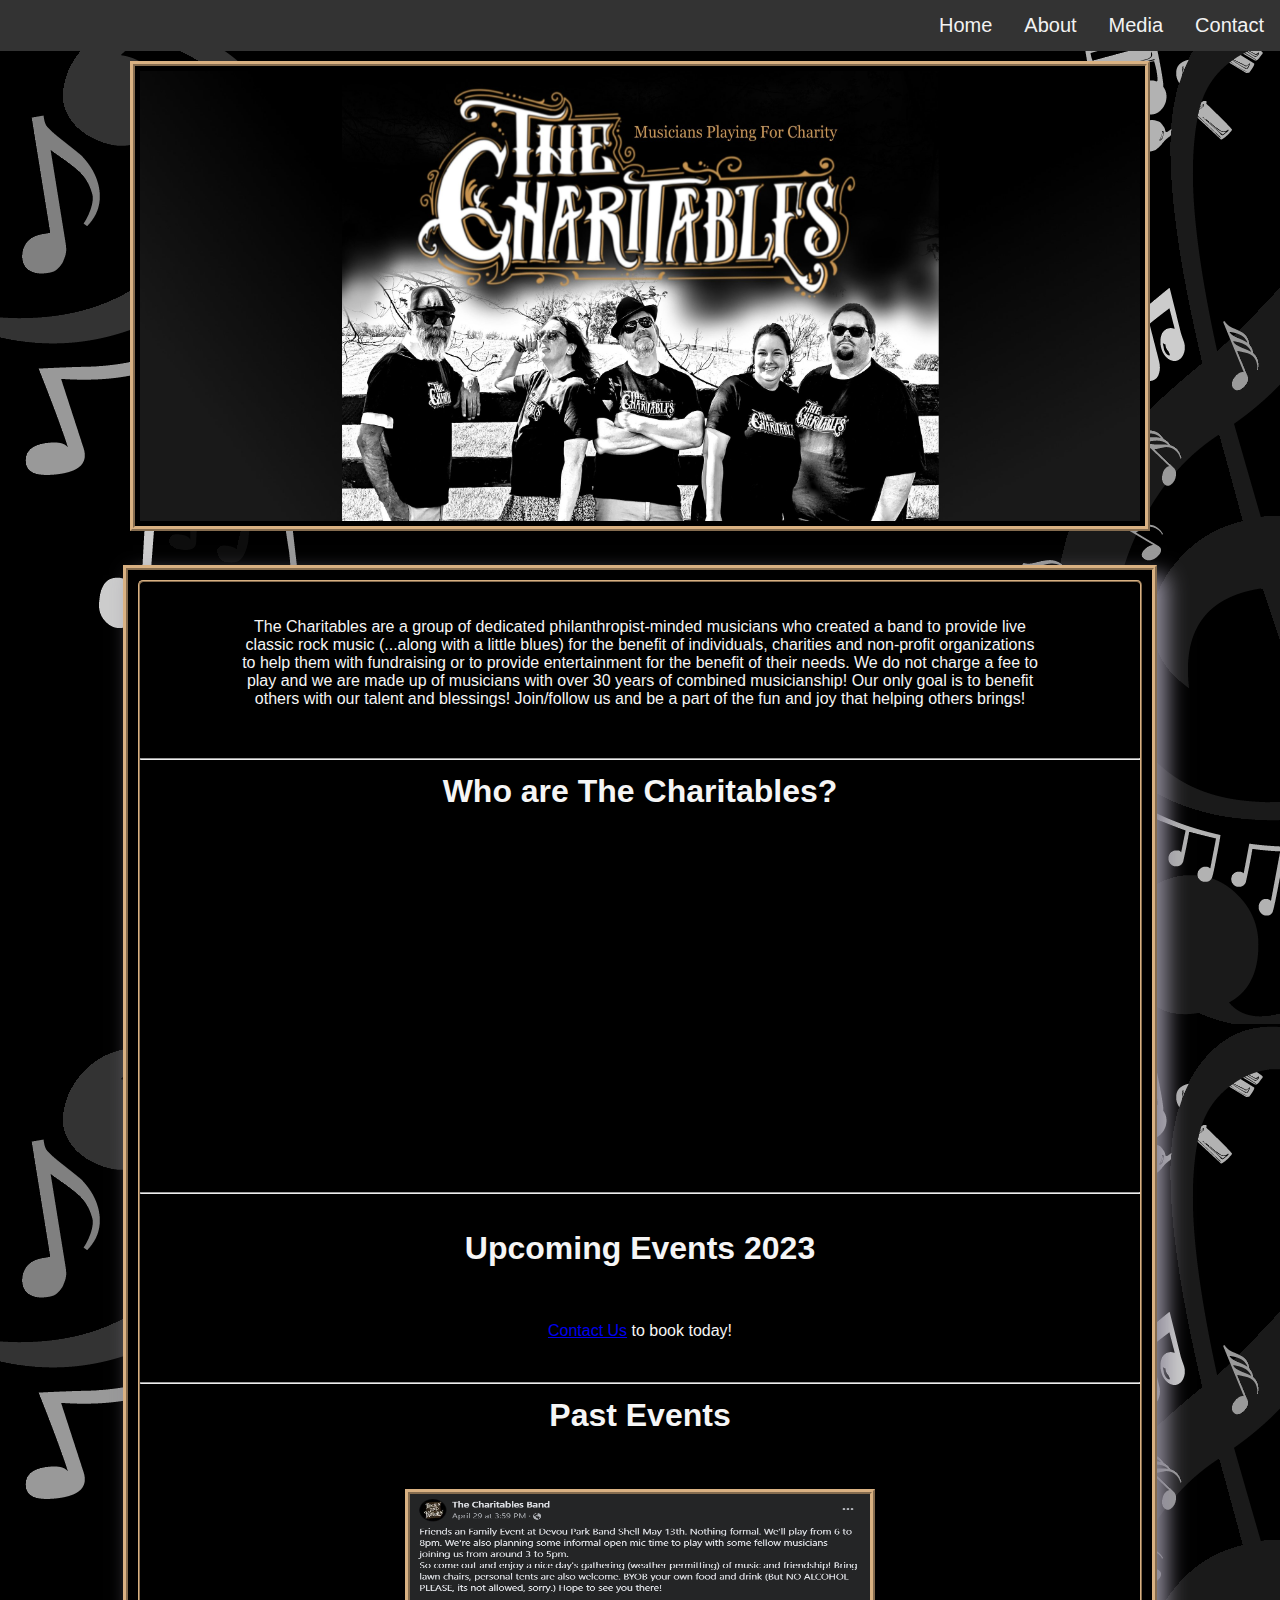
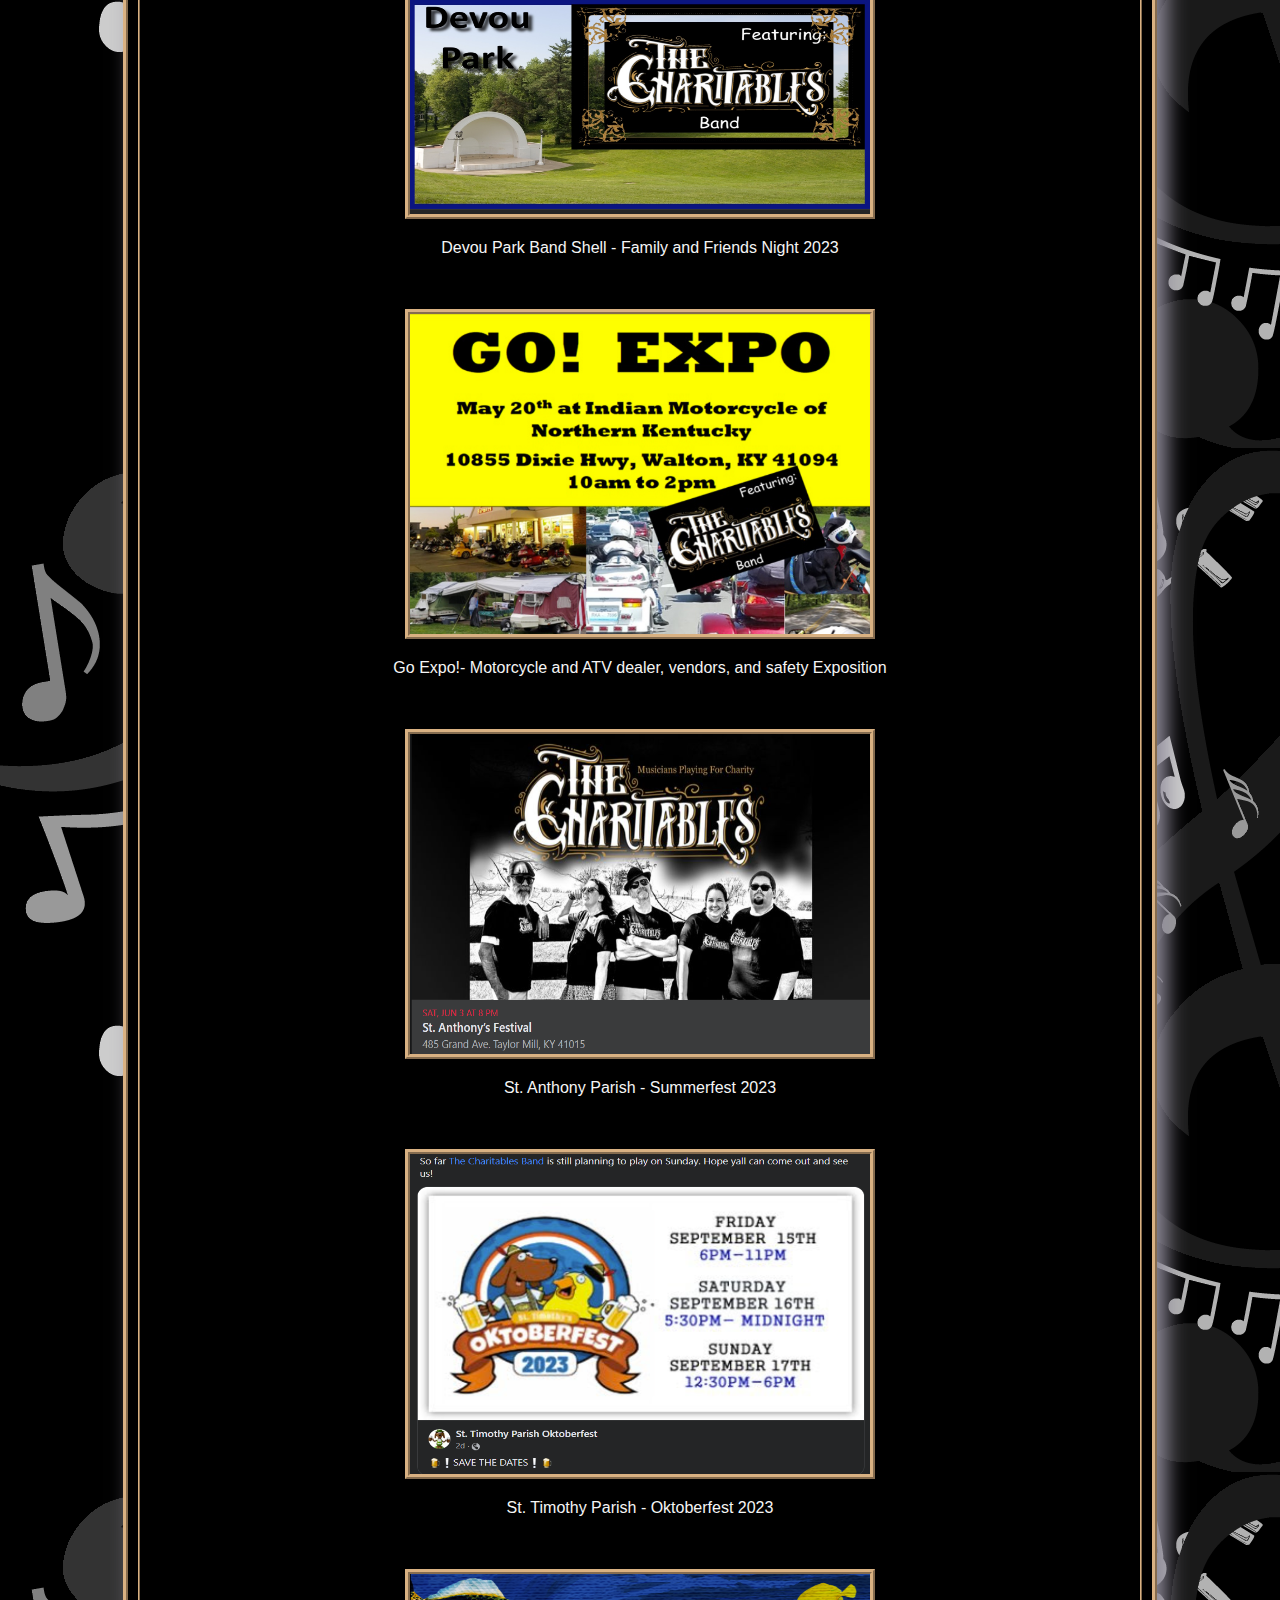
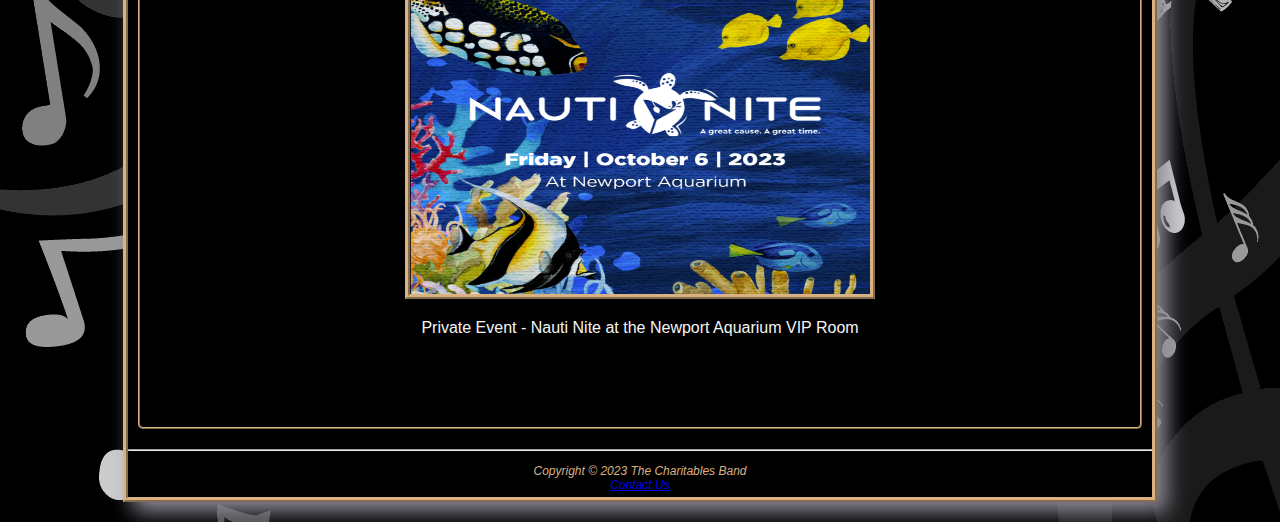
<file: index.html>
<!DOCTYPE html>
<html lang="en">
<head>
	<link rel="stylesheet" type="text/css" href="color.css">
	<title>The Charitables Band</title>
	<meta charset="utf-8f">
</head>
	
<body>

	<div id= "nav"> 
		<ul>
			<li><a href="contact.html">Contact</a></li>
			<li><a href="media.html">Media</a></li>
			<li><a href="about.html">About</a></li>
			<li><a href="index.html">Home</a></li>
		</ul>
	</div>

			<div> <a href="index.html"><img class="pictureborder" src="picts\main\CharitablesMain.jpg" height="450" width="1000" alt=" The Charitables Band"></a> 
			</div>




	<div id="wrapper">
	<div class="content">

		<div class="bio">
			<p>The Charitables are a group of dedicated philanthropist-minded musicians who created a band to provide live classic rock music (...along with a little blues) for the benefit of individuals, charities and non-profit organizations to help them with fundraising or to provide entertainment for the benefit of their needs.  We do not charge a fee to play and we are made up of musicians with over 30 years of combined musicianship!  Our only goal is to benefit others with our talent and blessings!  Join/follow us and be a part of the fun and joy that helping others brings!</p>
		</div>
		<hr>
		
		<h1 class="bio">Who are The Charitables?</h1>
		<iframe width="560" height="315" src="https://www.youtube.com/embed/QJdSrq_Bh7k" title="YouTube video player" frameborder="0" allow="accelerometer; autoplay; clipboard-write; encrypted-media; gyroscope; picture-in-picture; web-share" allowfullscreen></iframe>

		<hr>

		<br>
		<div>

			<h1 class="bio">Upcoming Events 2023</h1>

			<div>	
			<p><a href="contact.html">Contact Us</a> to book today!</p>
			</div>

			<br>
			<hr>


			<h1 class="bio">Past Events</h1>
		
			<div>	
			<img id="borderBio" src="picts/events/devouMay2023.PNG" height="320px" width="460px" alt="Come join us at Devou Park Band Shell!">
			<p>Devou Park Band Shell - Family and Friends Night 2023</p>
			</div>
		<br>
		<br>

			<div>	
			<img id="borderBio" src="picts/events/goExpo2023.PNG" height="320px" width="460px" alt="Come join us at the Go Expo">
			<p>Go Expo!- Motorcycle and ATV dealer, vendors, and safety Exposition</p>
			</div>
		<br>
		<br>
		
			<div>
			<img id="borderBio" src="picts/events/stAnthonys.PNG" height="320px" width="460px" alt="Come join us at St Anthonys Summer Fest!">
			</div>
			<p>St. Anthony Parish - Summerfest 2023</p>
		<br>
		<br>

			<div>	
				<img id="borderBio" src="picts/events/stTims2023.PNG" height="320px" width="460px" alt="Come join us at St Tims Festival Sunday!">
				<p>St. Timothy Parish - Oktoberfest 2023</p>
			</div>
		
		<br>
		<br>

			<div>
				<img id="borderBio" src="picts/events/nautinite.PNG" height="320px" width="460px" alt="Private Event - Nauti Night at the Newport Aquarium VIP Room">
				<p>Private Event - Nauti Nite at the Newport Aquarium VIP Room</p>
			</div>
		<br>
		<br>


		<br>
		</div>

	</div>			
	
	
	<hr>
	<div id= "footer">Copyright &copy; 2023 The Charitables Band <br>
	<a href="mailto:thecharitablesband@gmail.com">Contact Us</a>
	</div>
</div>

</body>
</html>
</file>
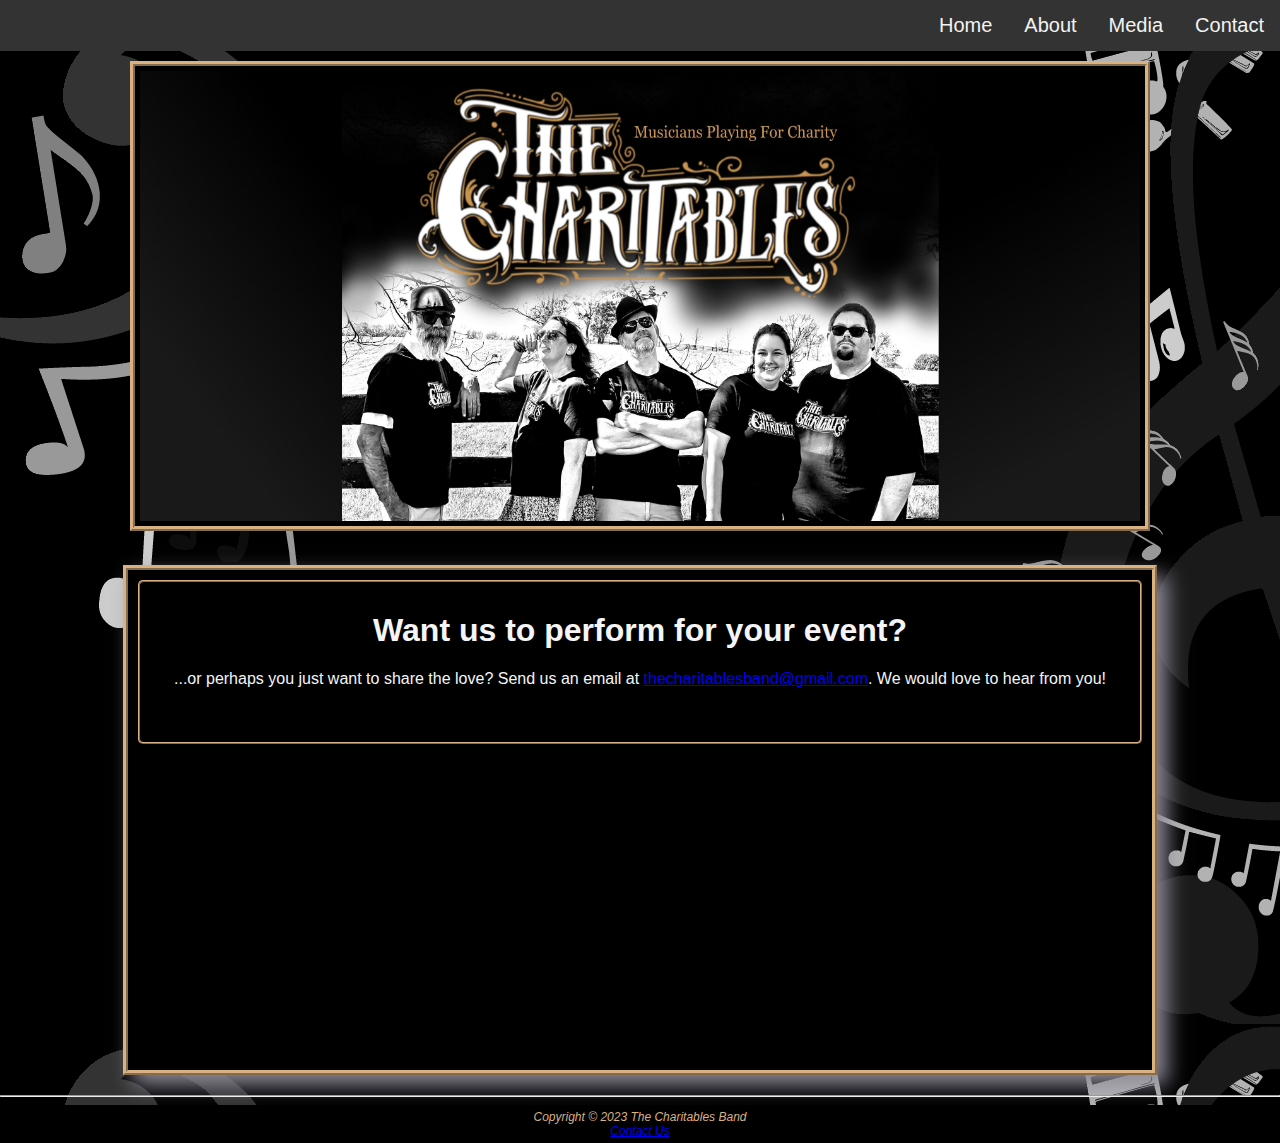
<file: contact.html>
<!DOCTYPE html>
<html lang="en">
<head>
	<link rel="stylesheet" type="text/css" href="color.css">
	<title>The Charitables Band</title>
	<meta charset="utf-8f">
</head>
	
<body>	
	<div id= "nav"> 
		<ul>
			<li><a href="contact.html">Contact</a></li>
			<li><a href="media.html">Media</a></li>
			<li><a href="about.html">About</a></li>
			<li><a href="index.html">Home</a></li>
		</ul>
	</div>

			<div> <a href="index.html"><img class="pictureborder" src="picts\main\CharitablesMain.jpg" height="450" width="1000" alt=" The Charitables Band"></a> 
			</div>

			
	<div id="wrapper">			

		<div class="content">
			<h1>Want us to perform for your event?</h1>
			<p>...or perhaps you just want to share the love?  Send us an email at <a href="mailto:thecharitablesband@gmail.com">thecharitablesband@gmail.com</a>.  We would love to hear from you!</p>
			<br>
		</div>
	</div>
	
	<hr>
	<div id= "footer">Copyright &copy; 2023 The Charitables Band <br>
	<a href="mailto:thecharitablesband@gmail.com">Contact Us</a>
	</div>

</body>
</html>
</file>
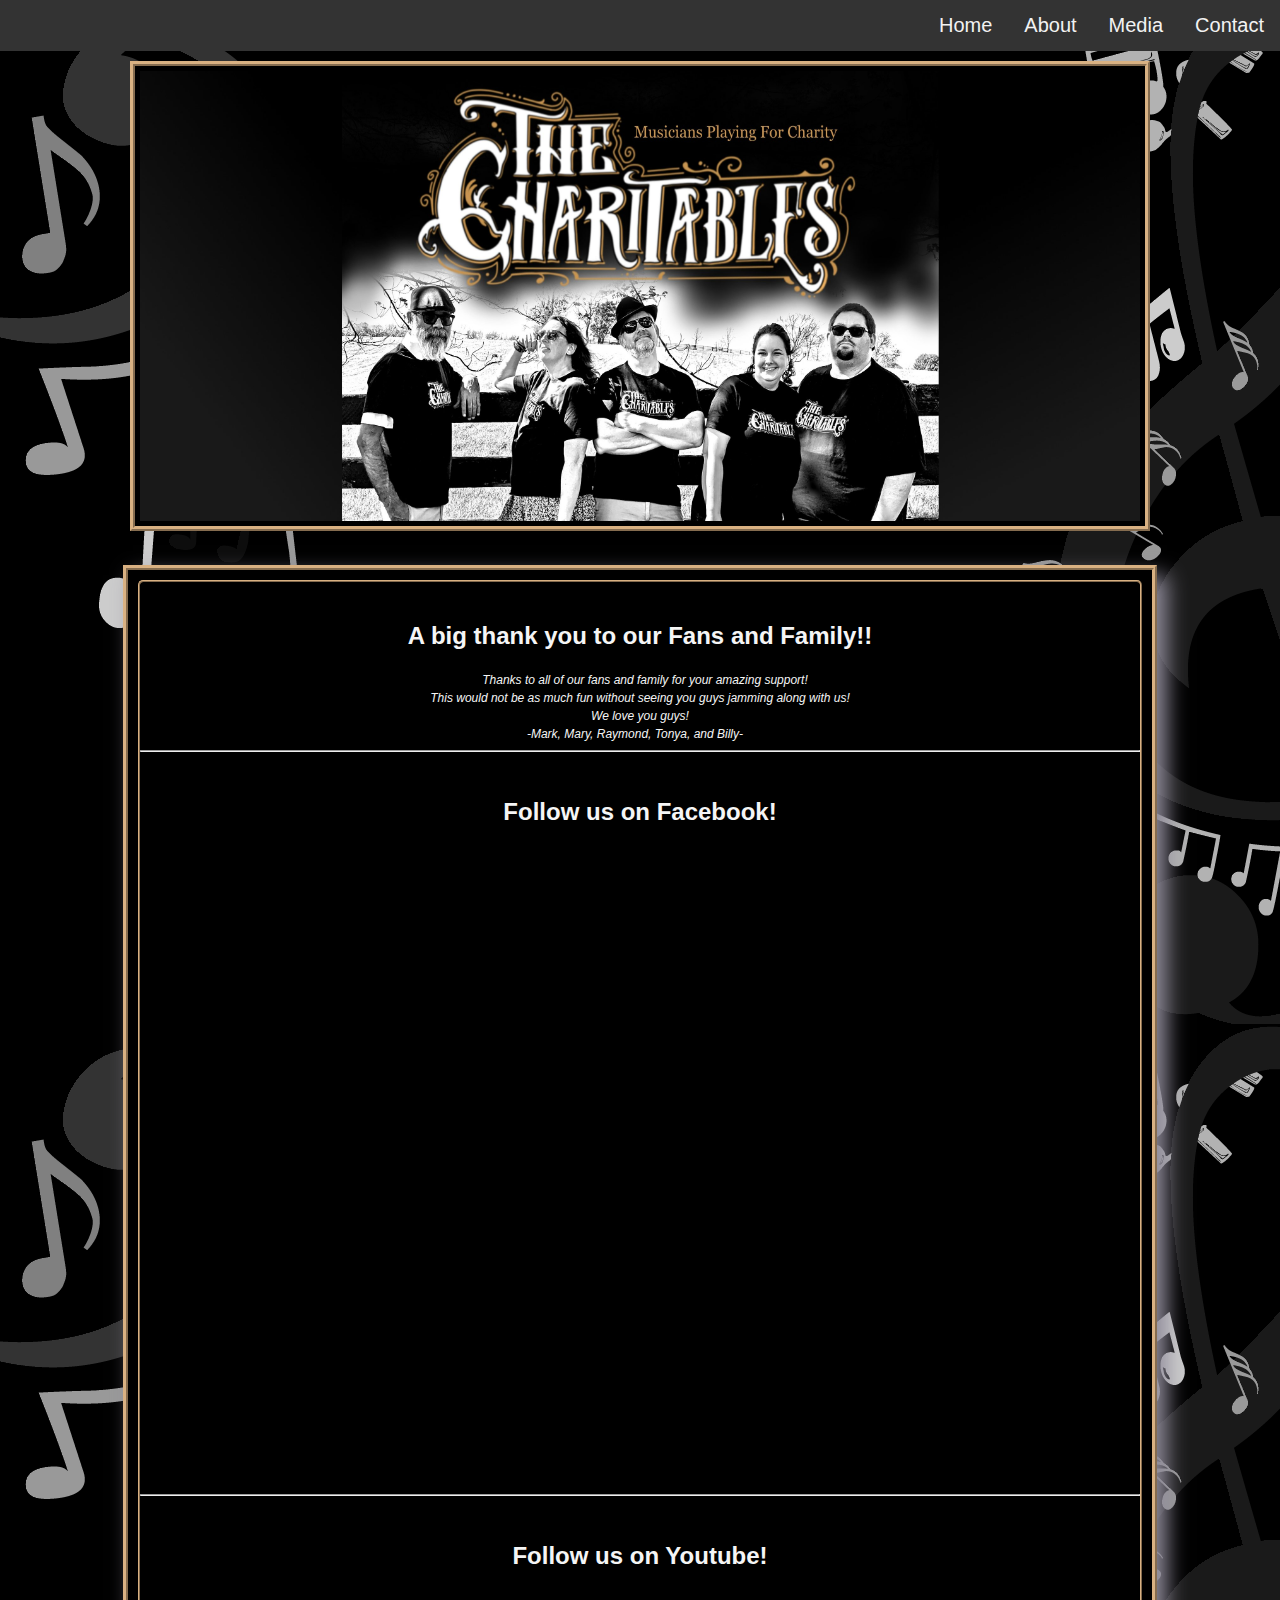
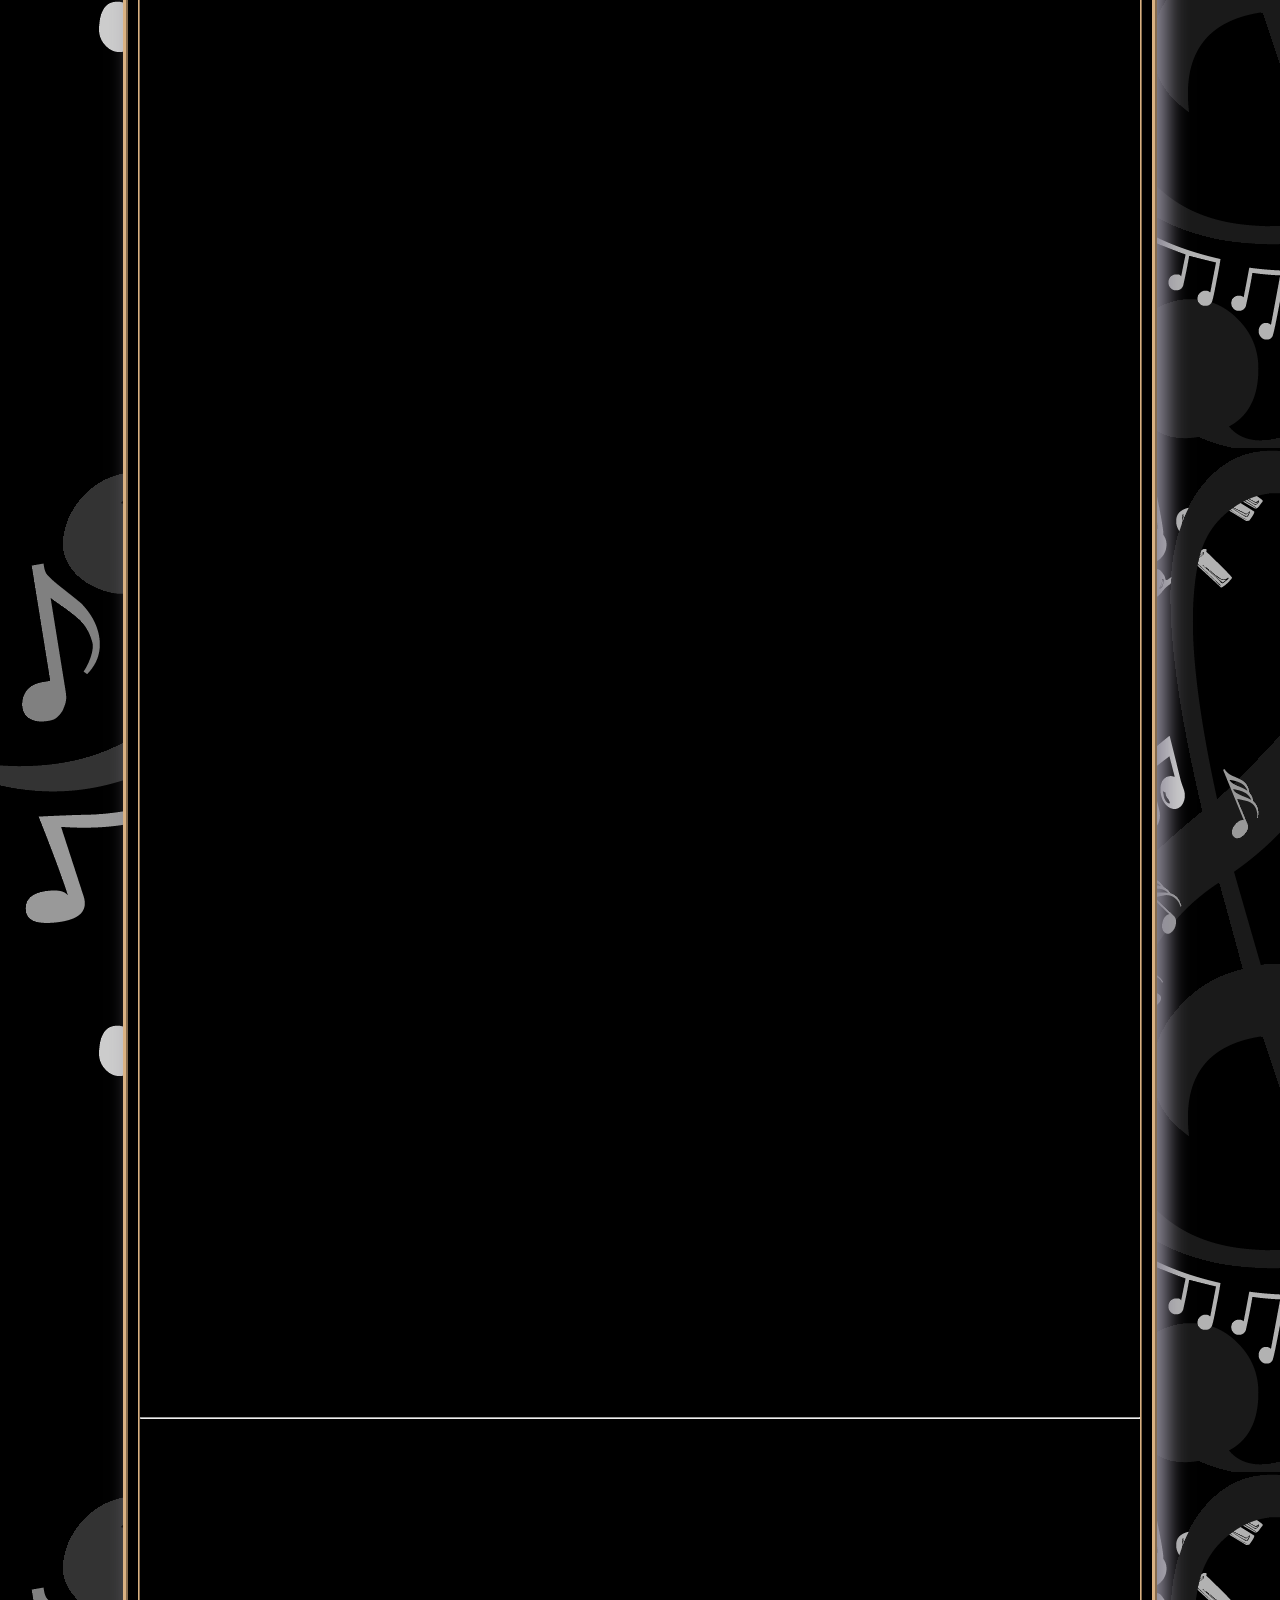
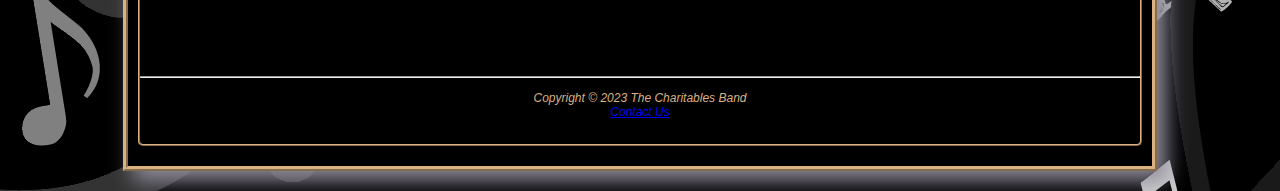
<file: media.html>
<!DOCTYPE html>
<html lang="en">
<head>
	<link rel="stylesheet" type="text/css" href="color.css">
	<title>The Charitables Band</title>
	<meta charset="utf-8f">
</head>
	
<body>	
	<div id= "nav"> 
		<ul>
			<li><a href="contact.html">Contact</a></li>
			<li><a href="media.html">Media</a></li>
			<li><a href="about.html">About</a></li>
			<li><a href="index.html">Home</a></li>
		</ul>
	</div>

			<div> <a href="index.html"><img class="pictureborder" src="picts\main\CharitablesMain.jpg" height="450" width="1000" alt=" The Charitables Band"></a> 
			</div>

			
	<div id="wrapper">			

			<div class="content">
				<h2> A big thank you to our Fans and Family!! </h2>
				<span class="quote">	Thanks to all of our fans and family for your amazing support!<br>
									This would not be as much fun without seeing you guys jamming along with us!<br>
									We love you guys!<br>
									-Mark, Mary, Raymond, Tonya, and Billy- 
				</span>
                <br>

				<hr>

				<br>
				
				<p><h2>Follow us on Facebook!</h2></p>
				<div><iframe src="https://www.facebook.com/plugins/page.php?href=https%3A%2F%2Fwww.facebook.com%2FTheCharitablesNKY&tabs=timeline&width=340&height=500&small_header=false&adapt_container_width=true&hide_cover=false&show_facepile=true&appId" width="340" height="600" style="border:none;overflow:hidden" scrolling="no" frameborder="0" allowfullscreen="true" allow="autoplay; clipboard-write; encrypted-media; picture-in-picture; web-share"></iframe>
				</div>
				<br>
				<br>

				<hr>

				<br>

				<p><h2>Follow us on Youtube!</h2></p>
				

				<div><iframe width="560" height="315" src="https://www.youtube.com/embed/iAqbxYEaQ3M?si=FJVu0zEzbDaPnxxc" title="YouTube video player" frameborder="0" allow="accelerometer; autoplay; clipboard-write; encrypted-media; gyroscope; picture-in-picture; web-share" allowfullscreen></iframe>
				</div>
				<br>
				<br>

				<div><iframe width="560" height="315" src="https://www.youtube.com/embed/XQX51FjwUXs?si=Jev8ndUyB7dmCoZ4" title="YouTube video player" frameborder="0" allow="accelerometer; autoplay; clipboard-write; encrypted-media; gyroscope; picture-in-picture; web-share" allowfullscreen></iframe>
				</div>
				<br>
				<br>

				<div>
					<iframe width="560" height="315" src="https://www.youtube.com/embed/IxAi1dUDPwM?si=Q3ld7HZy5mq5K9Fh" title="YouTube video player" frameborder="0" allow="accelerometer; autoplay; clipboard-write; encrypted-media; gyroscope; picture-in-picture; web-share" allowfullscreen></iframe>
                <div>
				<br>
				<br>

				<div><iframe width="560" height="315" src="https://www.youtube.com/embed/2MX2XaUG8XI?si=lxREavuYvaOXSPPp" title="YouTube video player" frameborder="0" allow="accelerometer; autoplay; clipboard-write; encrypted-media; gyroscope; picture-in-picture; web-share" allowfullscreen></iframe>
				</div>
				<br>
				<br>

				<hr>

				<br>
				<br>

                <div id="reverbnation">
                    <iframe width="70%" height="165" scrolling="no" frameborder="no" src="https://www.reverbnation.com/widget_code/html_widget/artist_8392755?widget_id=55&pwc[included_songs]=1&context_type=page_object&pwc[size]=small&pwc[color]=dark" style="width:0px;min-width:50%;max-width:70%;"></iframe>
                </div>
                <br>
				<br>


            
			</div>
	</div>			
        
    <hr>
    <div id= "footer">Copyright &copy; 2023 The Charitables Band <br>
    <a href="thecharitablesband@gmail.com">Contact Us</a>
    </div>
</div>

</body>
</html>
</file>
<file: color.css>
body { background-color: black;
		background-image:url("picts/main/web.gif");
		text-align: center; 
		font-family: Arial, Verdana, sans-serif;
		padding:0;
		margin:0;
		}
		
#wrapper { border-width:5px; 
			background-color: black;
			border-style:ridge; 
			border-color:#d9b182;
            min-width:700px;
			min-height:500px;
			width:80%;
			margin-left:auto;
			margin-right:auto;
			margin-top:20px;
			margin-bottom:20px;
			text-align:center;
			
			box-shadow: 10px 10px 20px rgb(144, 140, 155);
			
			}
			
h1 { background-color:none; 
	color: whitesmoke; 
	text-align: center;
	border-radius:5px;
	margin:5px;
	padding:5px;
	}
		
#nav { 
		font-size: 1.25em;
		overflow:hidden;
		background-color:#333;
		}

#nav a {float:right;
	color:#f2f2f2;
	text-align:center;
	padding:14px 16px;
	text-decoration:none;
}

#nav a:hover {background-color:#d9b182;
	color:black;
}

nav a.active {background-color:#d9b182;
}


.content {margin-left:10px;
		  margin-right: 10px;
		  margin-top:10px;
		  margin-bottom:20px;
		  border-style:ridge;
		  border-color:#d9b182;
		  border-width:2px;
		  border-radius:5px;
		  color:whitesmoke;
		  text-align:center;
		  padding-top:20px;
		  padding-bottom:20px;
		  width:auto;
		  height:auto;
		  }
				
#footer { color: #d9b182;
			background-color:black; 
			font-size: .75em;
			font-style: italic;
			float:clear;
			padding:5px;
			}
			



.pictureborder {
				padding:5px;
				border-width:5px; 
				border-style:ridge; 
				border-color:#d9b182;
				margin:10px;
				background-color:black;
				
				
				}

.quote {border:0;
           padding: 10px;
           font-size: .75em;
           font-style: italic;
		   width:50%;
		   text-align:center;}

ul {margin:0px; 
	padding:0px; 
	list-style-type:none;}


.bio {background-color:black;
	width:auto;
	margin-left:10%;
	margin-right:10%;
	margin-bottom:50px;
	text-align:center;
}


#borderBio {border-width:5px; 
		border-color:#d9b182; 
		border-style:ridge; 
		}

#reverbnation{
	background-color: black;
	margin:0px;
	padding:0px;
	
}
</file>
